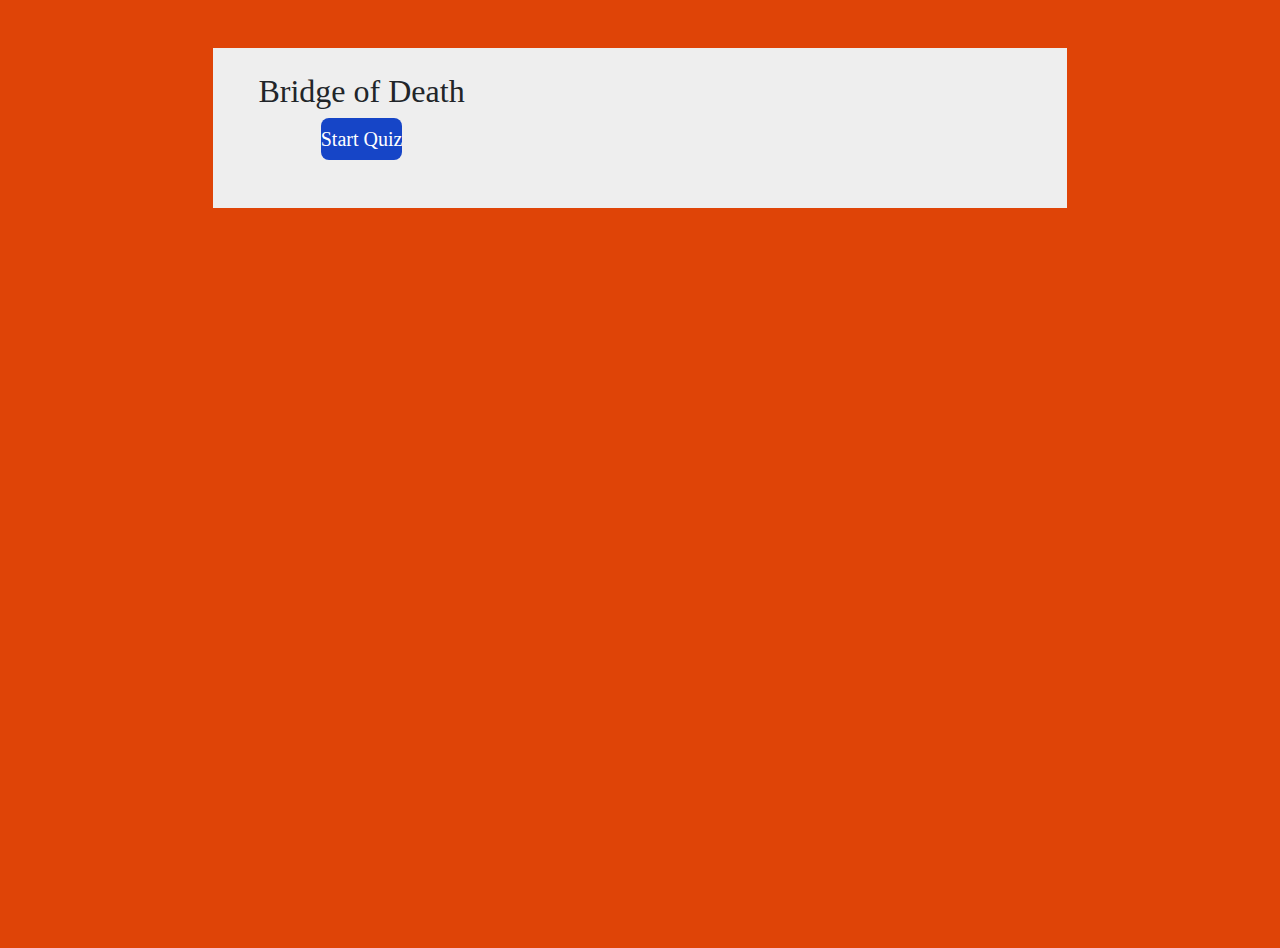
<file: index.html>
<!DOCTYPE html>
<html lang="en">

<head>
    <meta charset="UTF-8">
    <meta http-equiv="X-UA-Compatible" content="IE=edge">
    <meta name="viewport" content="width=device-width, initial-scale=1.0">
    <title>Bridge of Death</title>
    <link rel="stylesheet" href="https://stackpath.bootstrapcdn.com/bootstrap/4.3.1/css/bootstrap.min.css" integrity="sha384-ggOyR0iXCbMQv3Xipma34MD+dH/1fQ784/j6cY/iJTQUOhcWr7x9JvoRxT2MZw1T" crossorigin="anonymous">
    <link rel="stylesheet" href="./Assets/css/styles.css">
</head>

<body>
    <main>
        <div class="conatiner d-flex justify-content-center mt-5">

            <div class="game-box col-lg-8 p-4">
                <div class="row pb-4">
                    <div class="col-lg-4">
                        <h2 class="code-title">Bridge of Death</h2>
                        <button class="btn btn-primary btn-lg" id="btn-start">Start Quiz</button>
                    </div>
                    <hr>
                    <div class="col-lg-4"></div>

                    <div class="col-lg-4">
                        <h4 class="float-right text-primary d-none" id="timecounter">Timer :<span id="timer">120</span></h4>
    
                    </div>
                </div>
                <div class="quiz-questions d-none" id="quiz-questions">
                    <h2 class="text-info  text-center" id="title-item">Lorem ipsum dolor sit amet consectetur adipisicing.</h2>
                    <div class="answers mt-5 mb-5" id="question-answers">
                    </div>
                    <h1 id="alert"></h1>
                    <div class="btnstart d-flex  flex-column justify-content-center mt-8 mb-10" > 
                        <p id="info">If you want to cross the bridge you must answer these questions.
                        </p>
                        
                        
                    </div>
                    
                    <div class=" input-group mb-3 d-none" id="addscore">
                        <h5 class="d-block"><span id="score"></span></h5>
                            <input type="text" class="form-control" placeholder="Enter your initials:"
                            id="inputScore" aria-describedby="basic-addon2">
                            <div class="input-group-append">
                                <button class="input-group-text btn btn-primary" id="btnScore">Submit</button>
        
                            </div>
                    </div>
                </div>
            </div>
        </div>

        <script src="./Assets/js/script.js"></script>
</body>

</html>
</file>
<file: Assets/css/styles.css>
body,html{
  font-family: Georgia, 'Times New Roman', Times, serif;
  text-align: center;
  background:rgb(223, 68, 7);
  height: 100%;
}
.game-box{
  background: #eeeeee;
  box-shadow: 0 10px 20px rgba(0,0,0,0.19), 0 6px 6px rgba(0.,0,0,0.23);
}
.answer-item{
  background: rgb(41, 170, 2);
  width: 90%;
  display: inline-block;
  border-radius:8px;
  padding: 3px;
}
#btn-start{
  border:none;
padding:6px 0 6px 0;
border-radius:8px;
background:#1645c7;
  font:bold 40px;
color:#fff;
}

#code-title{
  text-align: center;
  font-weight: bold;
}
</file>
